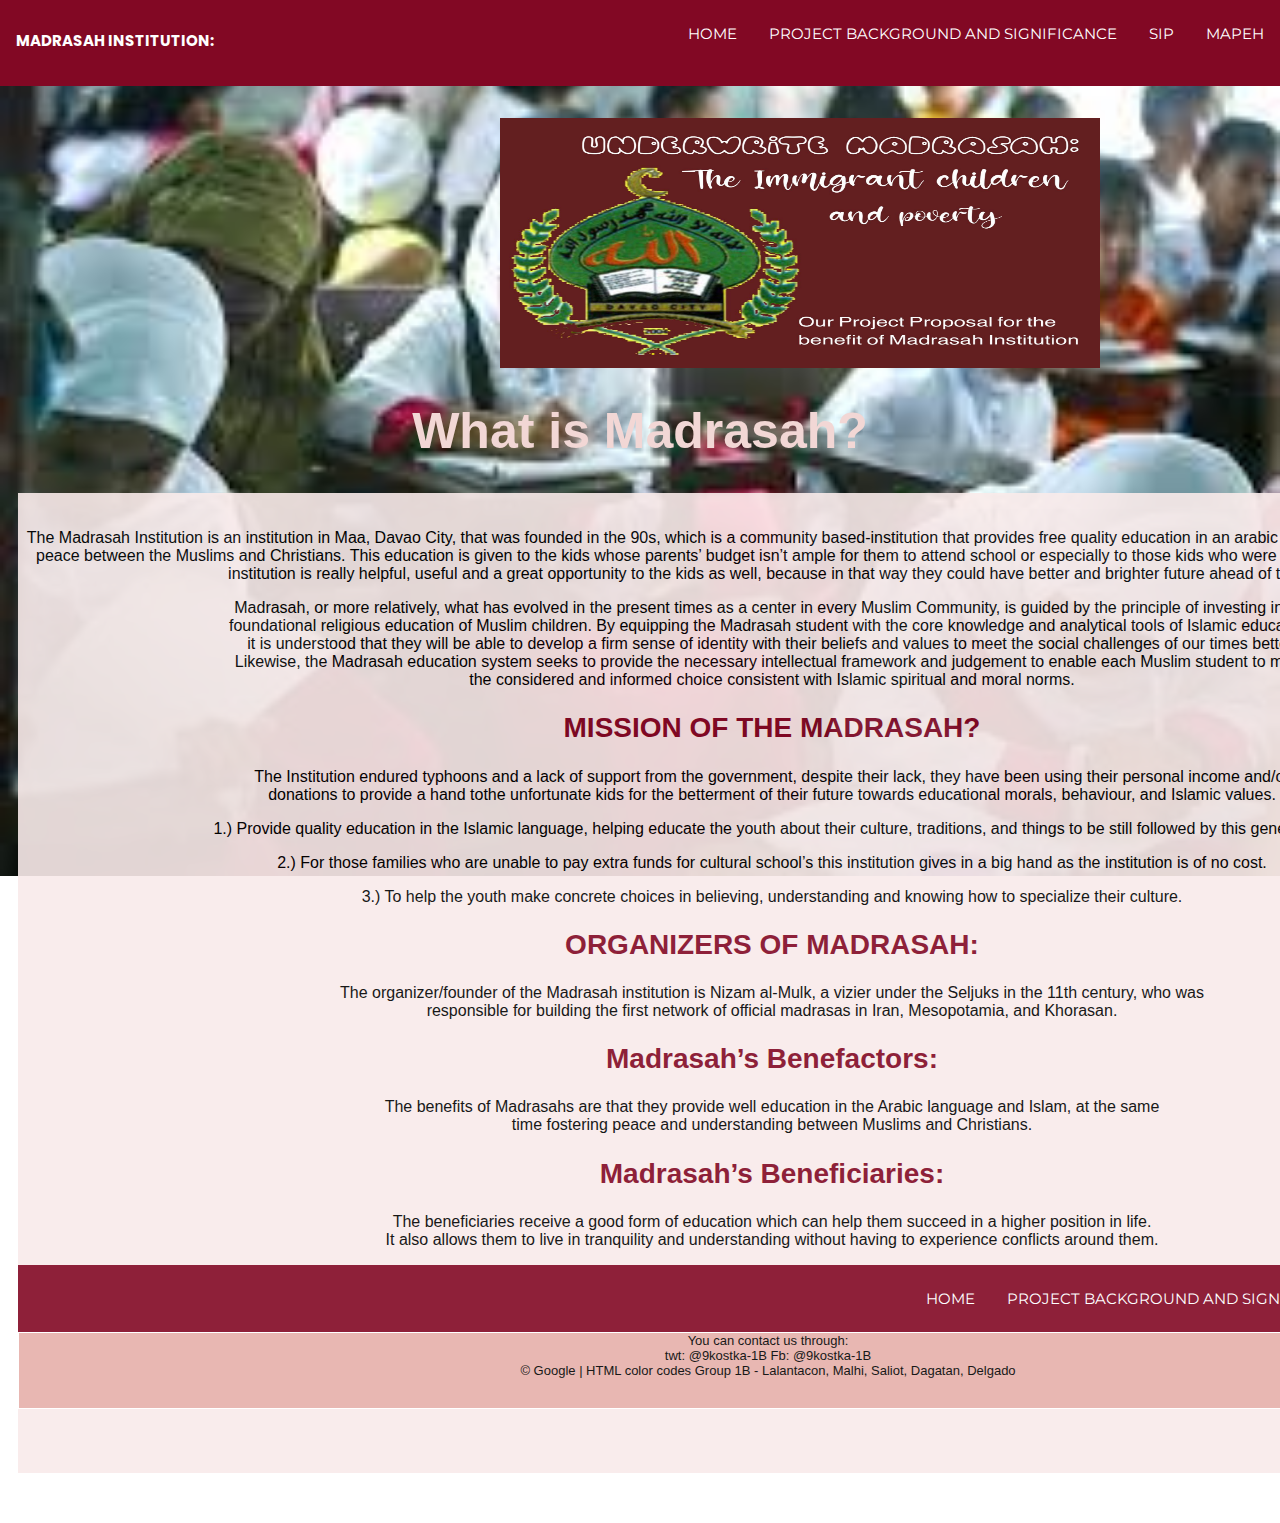
<file: index.html>
<html>
<head>
	<title>2Q-PT: Malhi, Dagatan, Saliot, Lalantacon, Delgado</title>
	<link href="https://fonts.googleapis.com/css2?family=Montserrat:wght@300&display=swap" rel="stylesheet">
	<link href="https://fonts.googleapis.com/css2?family=Montserrat:wght@300&family=Roboto:wght@300&display=swap" rel="stylesheet">
	<link href="https://fonts.googleapis.com/css2?family=Poppins&display=swap" rel="stylesheet">
	<link href="https://fonts.googleapis.com/css2?family=Merriweather:ital@1&display=swap" rel="stylesheet">
	<link href="https://fonts.googleapis.com/css2?family=Red+Hat+Display:wght@500&display=swap" rel="stylesheet">
	<link rel="stylesheet" type="text/css" href="mainstyle-final.css"/>	
	</head>
	<style>	
		
	<style>	
		
h3.Library{
		font-family: 'Montserrat', sans-serif;
        color:rgb(155, 196, 155);
}

body{
background-image: url(madrasah1.png);
      margin: 0;
	  background-size:100%;
	  background-repeat:no-repeat;
      background-attachment:fixed;
	  background-position: center;
    }

div#navigation {
  overflow: hidden;
  background-color:#820824;
}

div#navigation a{
  font-family:'Montserrat', sans-serif;
  float:right;
  color:#fff;
  text-align:center;
  padding: 24px 16px;
  text-decoration: none;
  font-size: 15px;
}

div#navigation a:hover {
  background-color:#F2D7D5;
  color:#fff;
}

div#navigation a#issue {
  background-color: #04AA6D;
  color: white;
}


div#line {
align: justify;
margin-left:40px;
color:#000;
}

div#navigation h1{
  font-family: 'Poppins', sans-serif;
  float:left;
  color:#fff;
  text-align:center;
  padding: 24px 16px;
  text-decoration: none;
  font-size: 15px;
  margin-top:5px;
}
	
p{
    font-family: 'Merriweather', serif;
    font-size:16px;
	padding-left:8px;
}

h2{
 font-family: 'Red Hat Display', sans-serif;
 font-size:20px;
 padding-left:8px;
}



div#idk {
background-color:#F9EBEA;
width: 1500px;
height:980px;
margin-left:18px;
margin-top:30px;
margin-bottom:50px;
font-family:Arial;
color:#000;
text-align:center;
font-size:40px;
opacity:0.9;
}

img#banner {
	width:600px ; 
	height: 250px;
	margin-left:500px;
	margin-top:32px;
}

h1{
 font-family:'Source Sans Pro', sans-serif;
 font-size:50px;
 color:#F2D7D5;
}

h2{
 font-family:'Source Sans Pro', sans-serif;
 font-size:28px;
 color:#820824;
}

h4{
 font-family:'Source Sans Pro', sans-serif;
 font-size:25px;
 color:#820824;
}

p{
 font-size:16px;
 font-family:Arial;
 
}

div#footer{
 border:white 1px solid;
 background-color:#E6B0AA;
 height:75px;
 margin-left:px;
 text-align:center;
}
	</style>
	
	
<body background = "bgimage.png">
		<div id="navigation">
			<a href="mapeh.html" class="">MAPEH</a>
			<a href="sip.html" class="">SIP</a>
			<a href="significance.html" class="">PROJECT BACKGROUND AND SIGNIFICANCE</a>
			<a href="index.html">HOME</a>
			
			<h1 align="left">MADRASAH INSTITUTION:</h1>
	</div>
	

<img src = "banner1.jpg" id = "banner" width = "500px" height = "200">
		
<h1 align="center"> What is Madrasah? </h1>		
<div id ="idk">

<p align="center"> <br><br>
 The Madrasah Institution is an institution in Maa, Davao City, that was founded in the 90s,
which is a community based-institution that provides free quality education in an arabic language and islam. It also foster peace between the Muslims and Christians. This education is given to the kids whose parents’ budget isn’t ample for them to attend school or especially to those kids who were negligence by their parents.This institution is really helpful, useful and a great opportunity to the kids as well, because in that way they could have better and brighter future ahead of them.
</p> 

<p align="center">
Madrasah, or more relatively, what has evolved in the present times as a center in every Muslim Community, is guided by the principle of investing in the <br>
foundational religious education of Muslim children. By equipping the Madrasah student with the core knowledge and analytical tools of Islamic education, <br>
it is understood that they will be able to develop a firm sense of identity with their beliefs and values to meet the social challenges of our times better. <br>
Likewise, the Madrasah education system seeks to provide the necessary intellectual framework and judgement to enable each Muslim student to make <br> 
the considered and informed choice consistent with Islamic spiritual and moral norms.</p>

<h2 align="center">MISSION OF THE MADRASAH?</h2>

<p align="center"> 
The Institution endured typhoons and a lack of support from the government, despite their lack, they have been using their personal income and/or <br>
donations to provide a hand tothe unfortunate kids for the betterment of their future towards educational morals, behaviour, and Islamic values. <br>
 </p>

<p align="center"> 1.) Provide quality education in the Islamic language, helping educate the youth about their culture, traditions, and things to be still
 followed by this generation.  </p> 

<p align="center"> 2.) For those families who are unable to pay extra funds for cultural school’s this institution gives in a big hand as the institution is of no cost.</p> 
 
<p align="center"> 3.) To help the youth make concrete choices in believing, understanding and knowing how to specialize their culture.  </p> 

<h2 align="center">ORGANIZERS OF MADRASAH:</h2>

<p align="center">
The organizer/founder of the Madrasah institution is Nizam al-Mulk, a vizier under the Seljuks in the 11th century, who was <br>
responsible for building the first network of official madrasas in Iran, Mesopotamia, and Khorasan.<br> </p>

<h2 align="center">Madrasah’s Benefactors:</h2>

<p align="center"> 
The benefits of Madrasahs are that they provide well education in the Arabic language and Islam, at the same<br>
time fostering peace and understanding between Muslims and Christians.<br> </p>

<h2 align="center">Madrasah’s Beneficiaries:</h2>

<p align="center"> 
The beneficiaries receive a good form of education which can help them succeed in a higher position in life.<br>
 It also allows them to live in tranquility and understanding without having to experience conflicts around them.<br> </p>

<div id="navigation">
			<a href="mapeh.html" class="">MAPEH</a>
			<a href="sip.html" class="">SIP</a>
			<a href="significance.html" class="">PROJECT BACKGROUND AND SIGNIFICANCE</a>
			<a href="index.html">HOME</a>
</div>
<div id="footer">
<font size = "2">
You can contact us through: <br>
twt: @9kostka-1B Fb: @9kostka-1B <br>
&copy Google | HTML color codes Group 1B - Lalantacon, Malhi, Saliot, Dagatan, Delgado</div>


</body>
</html>
</file>
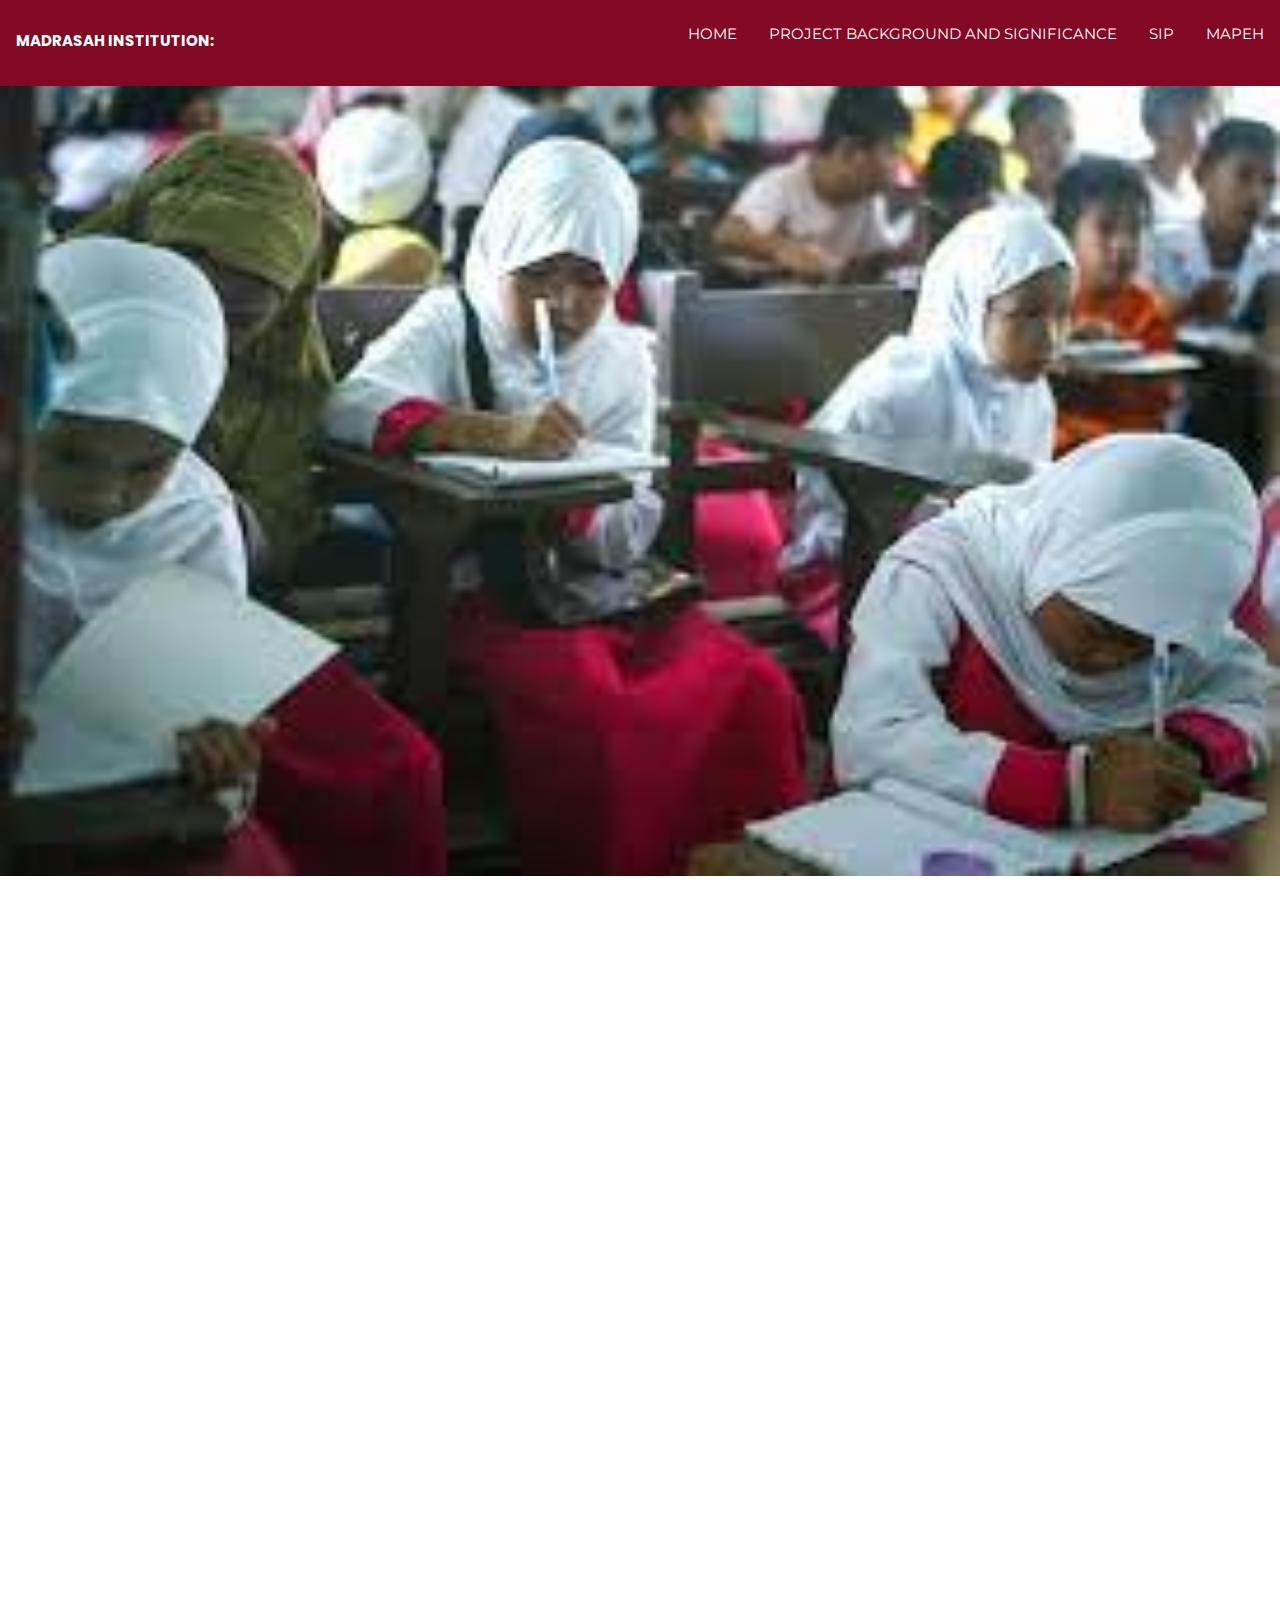
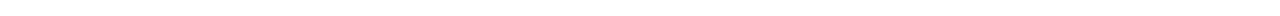
<file: mapeh.html>
<html>
<head>
	<title>2Q-PT: Malhi, Dagatan, Saliot, Lalantacon, Delgado</title>
	<link href="https://fonts.googleapis.com/css2?family=Montserrat:wght@300&display=swap" rel="stylesheet">
	<link href="https://fonts.googleapis.com/css2?family=Montserrat:wght@300&family=Roboto:wght@300&display=swap" rel="stylesheet">
	<link href="https://fonts.googleapis.com/css2?family=Poppins&display=swap" rel="stylesheet">
	<link href="https://fonts.googleapis.com/css2?family=Merriweather:ital@1&display=swap" rel="stylesheet">
	<link href="https://fonts.googleapis.com/css2?family=Red+Hat+Display:wght@500&display=swap" rel="stylesheet">
	<link rel="stylesheet" type="text/css" href="mainstyle-final.css"/>	
	</head>
	<style>	
		
	<style>	
		
h3.Library{
		font-family: 'Montserrat', sans-serif;
        color:rgb(155, 196, 155);
}

body{
background-image: url(madrasah1.png);
      margin: 0;
	  background-size:100%;
	  background-repeat:no-repeat;
      background-attachment:fixed;
	  background-position: center;
    }

div#navigation {
  overflow: hidden;
  background-color:#820824;
}

div#navigation a{
  font-family:'Montserrat', sans-serif;
  float:right;
  color:#fff;
  text-align:center;
  padding: 24px 16px;
  text-decoration: none;
  font-size: 15px;
}

div#navigation a:hover {
  background-color:#F2D7D5;
  color:#fff;
}

div#navigation a#issue {
  background-color: #04AA6D;
  color: white;
}


div#line {
align: justify;
margin-left:40px;
color:#000;
}

div#navigation h1{
  font-family: 'Poppins', sans-serif;
  float:left;
  color:#fff;
  text-align:center;
  padding: 24px 16px;
  text-decoration: none;
  font-size: 15px;
  margin-top:5px;
}
	
p{
    font-family: 'Merriweather', serif;
    font-size:16px;
	padding-left:8px;
}

h2{
 font-family: 'Red Hat Display', sans-serif;
 font-size:20px;
 padding-left:8px;

}

h1{
 font-family:'Source Sans Pro', sans-serif;
 font-size:50px;
 color:#F2D7D5;
}

h2{
 font-family:'Source Sans Pro', sans-serif;
 font-size:28px;
 color:#820824;
}

h4{
 font-family:'Source Sans Pro', sans-serif;
 font-size:25px;
 color:#820824;
}

p{
 font-size:16px;
 font-family:Arial;
 
}

div#footer{
 border:white 1px solid;
 background-color:#E6B0AA;
 height:75px;
 margin-left:px;
 text-align:center;
}

div#video {
width: 1000%;
height:140%;
margin-left: 10%;
margin-top:15px;
margin-bottom:30px;
}

 
	</style>
	
<body background = "bgimage.png">
		<div id="navigation">
			<a href="mapeh.html" class="">MAPEH</a>
			<a href="sip.html" class="">SIP</a>
			<a href="significance.html" class="">PROJECT BACKGROUND AND SIGNIFICANCE</a>
			<a href="index.html">HOME</a>
			
			<h1 align="left">MADRASAH INSTITUTION:</h1>
	</div>

<body>
<div>
<embed style="width: 80%;height:80%;margin-left: 8%;margin-top:15px;margin-bottom:30px" src="https://www.youtube.com/embed/jS293NDU4fc"></embed>
</div>

<div>
<embed style="width: 80%;height:80%;margin-left: 8%;margin-top:15px;margin-bottom:30px" src="https://www.youtube.com/embed/93bVDbo3JUI"></embed>
</div>


</body>

<style type="text/css">


https://youtu.be/jS293NDU4fc
</file>
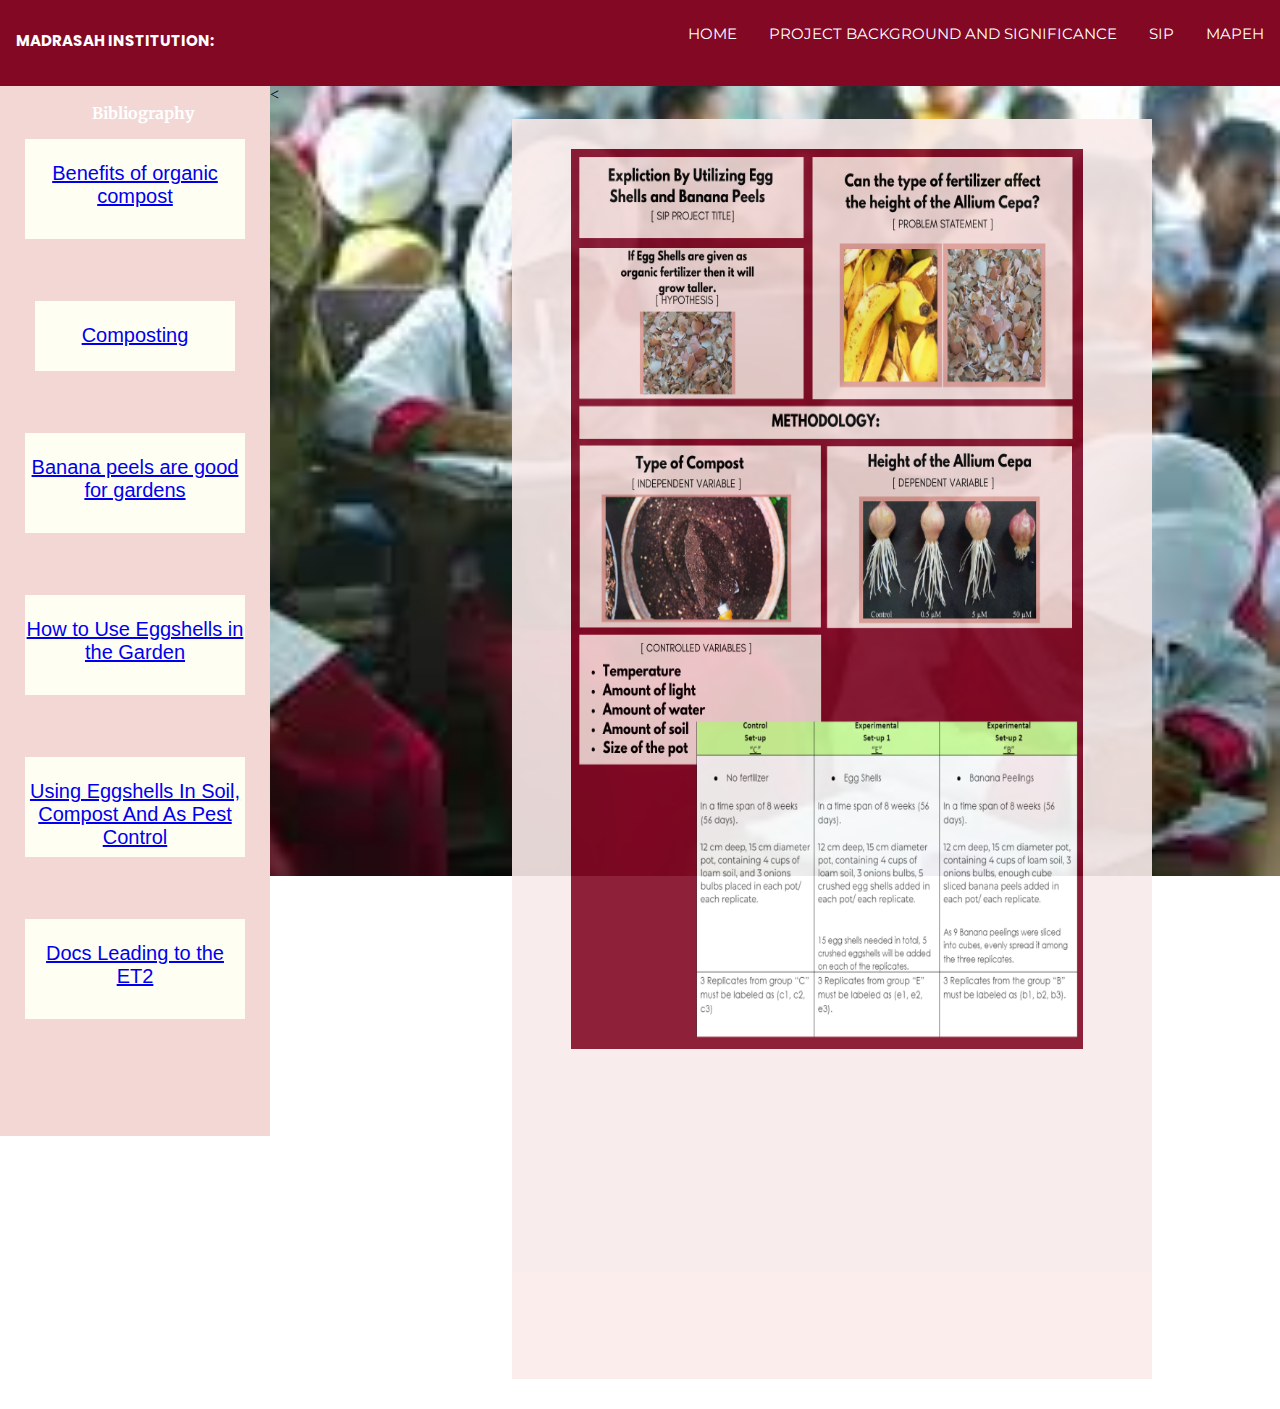
<file: sip.html>
<html>
<head>
	<title>Science Investigatory Project </title>
	<link href="https://fonts.googleapis.com/css2?family=Montserrat:wght@300&display=swap" rel="stylesheet">
	<link href="https://fonts.googleapis.com/css2?family=Montserrat:wght@300&family=Roboto:wght@300&display=swap" rel="stylesheet">
	<link href="https://fonts.googleapis.com/css2?family=Poppins&display=swap" rel="stylesheet">
	<link href="https://fonts.googleapis.com/css2?family=Merriweather:ital@1&display=swap" rel="stylesheet">
	<link href="https://fonts.googleapis.com/css2?family=Red+Hat+Display:wght@500&display=swap" rel="stylesheet">
	<link rel="stylesheet" type="text/css" href="mainstyle-final.css"/>	
	</head>
	<style>	
		
	<style>	
	
h3.Library{
		font-family: 'Montserrat', sans-serif;
        color:rgb(155, 196, 155);
}

body{
background-image: url(madrasah1.png);
      margin: 0;
	  background-size:100%;
	  background-repeat:no-repeat;
      background-attachment:fixed;
	  background-position: center;
    }

div#navigation {
  overflow: hidden;
  background-color:#820824;
}

div#navigation a{
  font-family:'Montserrat', sans-serif;
  float:right;
  color:#fff;
  text-align:center;
  padding: 24px 16px;
  text-decoration: none;
  font-size: 15px;
}

div#navigation a:hover {
  background-color:#F2D7D5;
  color:#fff;
}

div#navigation a#issue {
  background-color: #04AA6D;
  color: white;
}


div#line {
align: justify;
margin-left:40px;
color:#000;
}

div#navigation h1{
  font-family: 'Poppins', sans-serif;
  float:left;
  color:#fff;
  text-align:center;
  padding: 24px 16px;
  text-decoration: none;
  font-size: 15px;
  margin-top:5px;
}
   
div#footer{
    font-family: 'Poppins', sans-serif;
    background:#04AA6D;
    align-items:center;
    padding: 3px 10px;		
    opacity:0.8;
}
	
p{
    font-family: 'Merriweather', serif;
    font-size:16px;
	padding-left:8px;
}

h2{
 font-family: 'Red Hat Display', sans-serif;
 font-size:20px;
 padding-left:8px;
}

div#info {
background-color:#F9EBEA;
width: 50%;
height:140%;
margin-left: 40%;
margin-top:15px;
margin-bottom:30px;
font-family:Arial;
color:#000;
text-align:center;
font-size:40px;
opacity:0.9;
}

#div1 {
background-color:#F2D7D5;;
width:270px;
height:1050px;
float: left;
color: white;
font-size: 20px;
font-family: arial;
text-align: center;
}


#div2 {
background-color: #FFFEF2;
width: 200px;
height: 70px;
margin: auto;
}

#div3 {
background-color: #FFFEF2;
width: 220px;
height: 100px;
margin: auto;
}

</style>

<div id="navigation">
			<a href="mapeh.html" class="">MAPEH</a>
			<a href="sip.html" class="">SIP</a>
			<a href="significance.html" class="">PROJECT BACKGROUND AND SIGNIFICANCE</a>
			<a href="index.html">HOME</a>
			
			<h1 align="left">MADRASAH INSTITUTION:</h1>
	</div>
	
<div id = "div1">
<h2> <p> Bibliography </p> </h2>
<p align="center">
<div id = "div3"> 
<br>
				<a href="https://link.springer.com/chapter/10.1007/978-94-011-5068-2_6#:~:text=Drawbacks%20of%20composting%20by%2Dproducts,preparation%20is%20required%20or%20recommended.">Benefits of organic compost</a>
			</p>
			</div>
	<br> <br>
	<p align="center">
	<div id = "div2"> 
<br>

<a href="https://www.compostingcouncil.org/page/PlantGrowthBenefits#:~:text=Compost%20is%20most%20well%2Dknown,discourages%20disease%2C%20pests%20and%20weeds.">Composting </a>
			</p>
			</div>
	<br> <br>
	<p align="center">
	<div id = "div3"> 
<br>
				<a href="https://www.capegazette.com/article/banana-peels-are-good-gardens/202889">Banana peels are good for gardens </a>
			</p>
			</div>
	<br> <br>
	<p align="center">
	<div id = "div3"> 
<br>
				<a href="https://www.gardenista.com/posts/diy-5-ideas-to-use-eggshells-in-the-garden-pest-control-mulch-fertilizer/">How to Use Eggshells in the Garden</a>
			</p>
			</div>
	<br> <br>
	<p align="center">
	<div id = "div3"> 
<br>
				<a href="https://www.gardeningknowhow.com/composting/ingredients/eggshells-in-the-garden.htm">Using Eggshells In Soil, Compost And As Pest Control</a>
			</p>
			</div>
<br><br>

<p align="center">
	<div id = "div3"> 
<br>
				<a href="https://docs.google.com/document/d/1ZwjFQmE47eWYvYSVBAxCjyG9VD7YbzAw/edit">Docs Leading to the ET2</a>
			</p>
			</div>
</div><
<div id="info">
<center><img src = "sipinfo2.png" width="80%" height="900&" style ="float:center; margin-right:10px; margin-top:30px"> </center>

</div></div>
</file>
<file: mainstyle-final.css>
body{
    margin:0;	
    background-image:url("download.jpeg"); 
    background-attachment:fixed; 
    Background-repeat:no-repeat;
    background-position:center;
          -webkit-background-size: cover;
                 -moz-background-size: cover;
                 -o-background-size: cover;
                 background-size: cover;
              }
    div#home{             
      width:600px;
      margin-left:50px;
      border-radius: 25px;
      font-family: 'Roboto', sans-serif;
              }
    div#background{
        width:600px;
        margin-left:50px;
        border-radius: 25px;
        font-family: 'Roboto', sans-serif;
    }
    div#group{
width:600px;
                margin-left:50px;
                border-radius: 25px;
                     font-family: 'Silkscreen', cursive;
                  }
</file>
